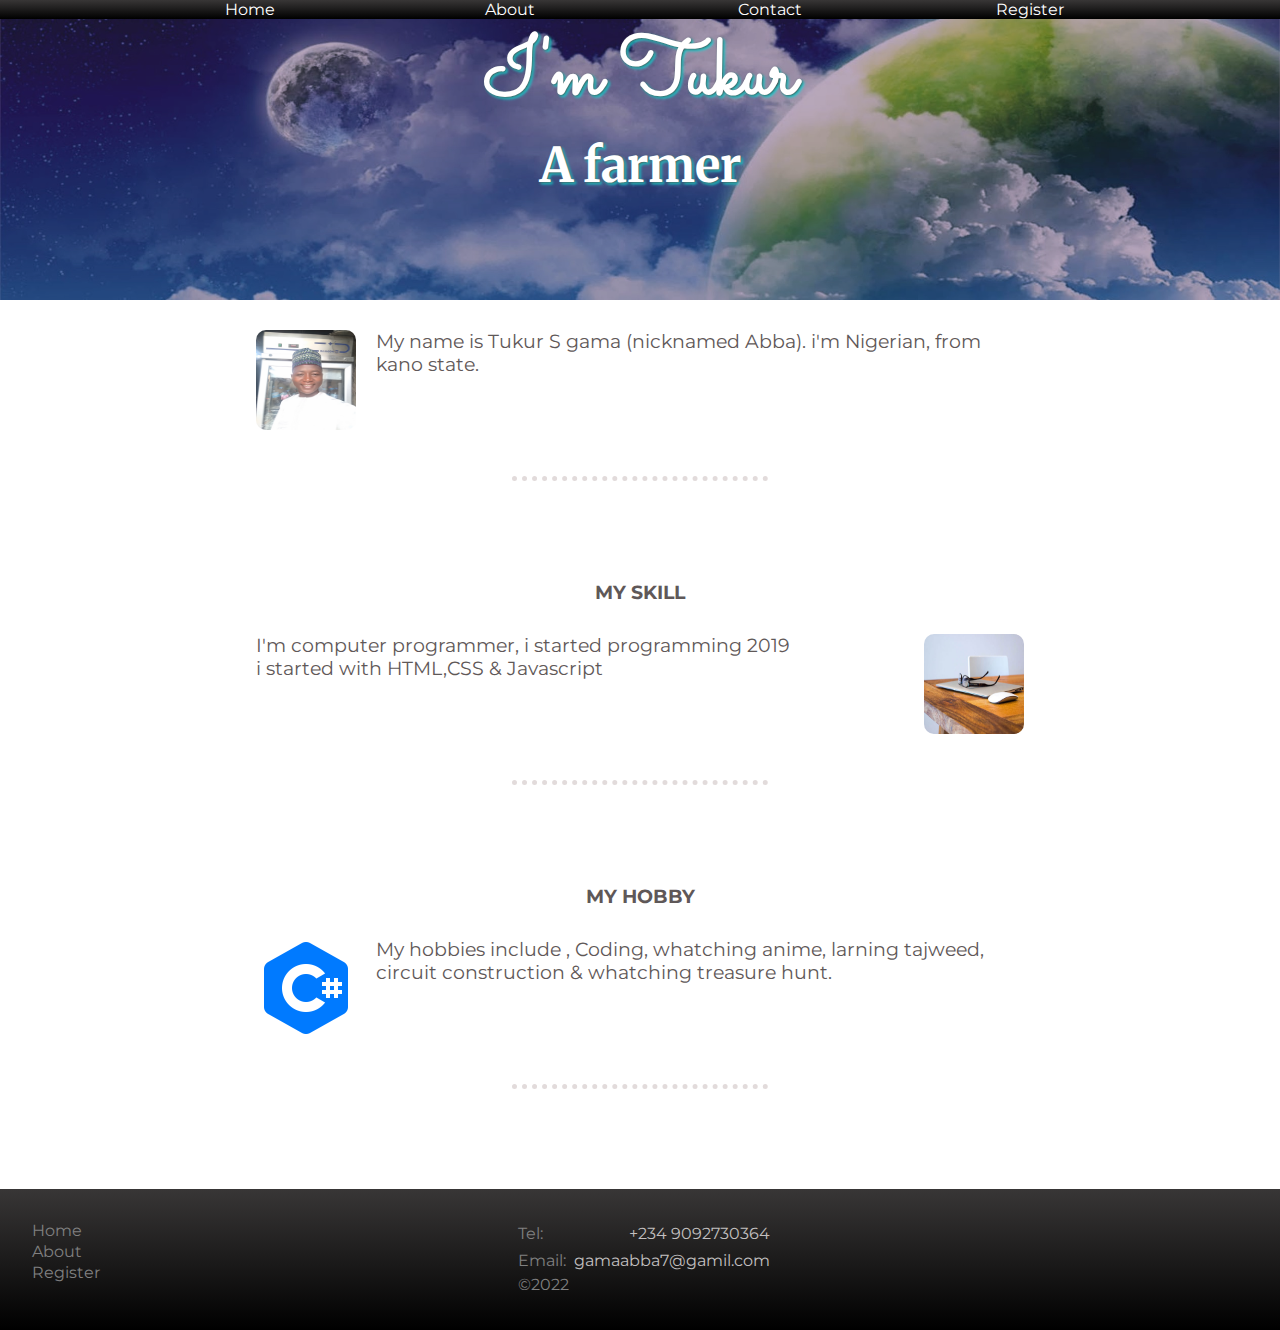
<file: telegarm website/index.htm>
<!DOCTYPE html>
<html lang="en">
<head>
    <link rel="stylesheet" href="style.css">
    <link rel="icon" href="icons/favicon.ico">
    <link rel="preconnect" href="https://fonts.googleapis.com">
<link rel="preconnect" href="https://fonts.gstatic.com" crossorigin>
<link href="https://fonts.googleapis.com/css2?family=Merriweather&family=Montserrat&family=Sacramento&display=swap" rel="stylesheet">
    <meta charset="UTF-8">
    <meta http-equiv="X-UA-Compatible" content="IE=edge">
    <meta name="viewport" content="width=device-width, initial-scale=1.0">
    <title>My personal page</title>
</head>
<body>
    <header>
    <nav class="header-nav">
        <ul>
            <li><a href="index.htm">Home</a></li>
            <li><a href="about.htm">about</a></li>
            <li><a href="#contact">contact</a></li>
            <li><a href="register.htm">register</a></li>
        </ul>
    </nav>
    <h1 class="header main-topic">I'm Tukur</h1>
    <h2 class="header sub-topic">A farmer</h2>

    </header>
    <main>
        <p>
            <img src="images/abba.jpg" alt="hoto" class="left">
            My name is Tukur S gama (nicknamed Abba).
            i'm Nigerian, from kano state.
        </p>
        <hr>
        <h3>my skill</h3>
        <p>
            <img src="images/02-small.jpg" alt="" class="right">
            I'm computer programmer, i started programming 2019 <br>
            i started with HTML,CSS & Javascript
        </p>
        <hr>
        <h3>My Hobby</h3>
        <p>
            <img src="images/C-Sharp.png" alt="" class="left">
            My hobbies include , Coding, whatching anime,
            larning tajweed, circuit construction & whatching 
            treasure hunt.
        </p>
        <hr>
    </main>
    <footer>
         <div class="nav">
            <table>
                <tr>
                    <td><a href="index.htm">Home</a></td>
                </tr>
                <tr>
                    <td><a href="about.htm">about</a></td>
                </tr>
                <tr>
                    <td><a href="register.htm">register</a></td>
                </tr>
            </table>
         </div>
         <div class="contact" id="contact">
            <table>
                <tr>
                    <td>Tel: </td>
                    <td class="info">+234 9092730364</td>
                </tr>
                <tr>
                    <td>Email: </td>
                    <td class="info">gamaabba7@gamil.com</td>
                </tr>
                <tr>
                    <td>&copy2022</td>
                </tr>
            </table>
         </div>
    </footer>
</body>
</html>
</file>
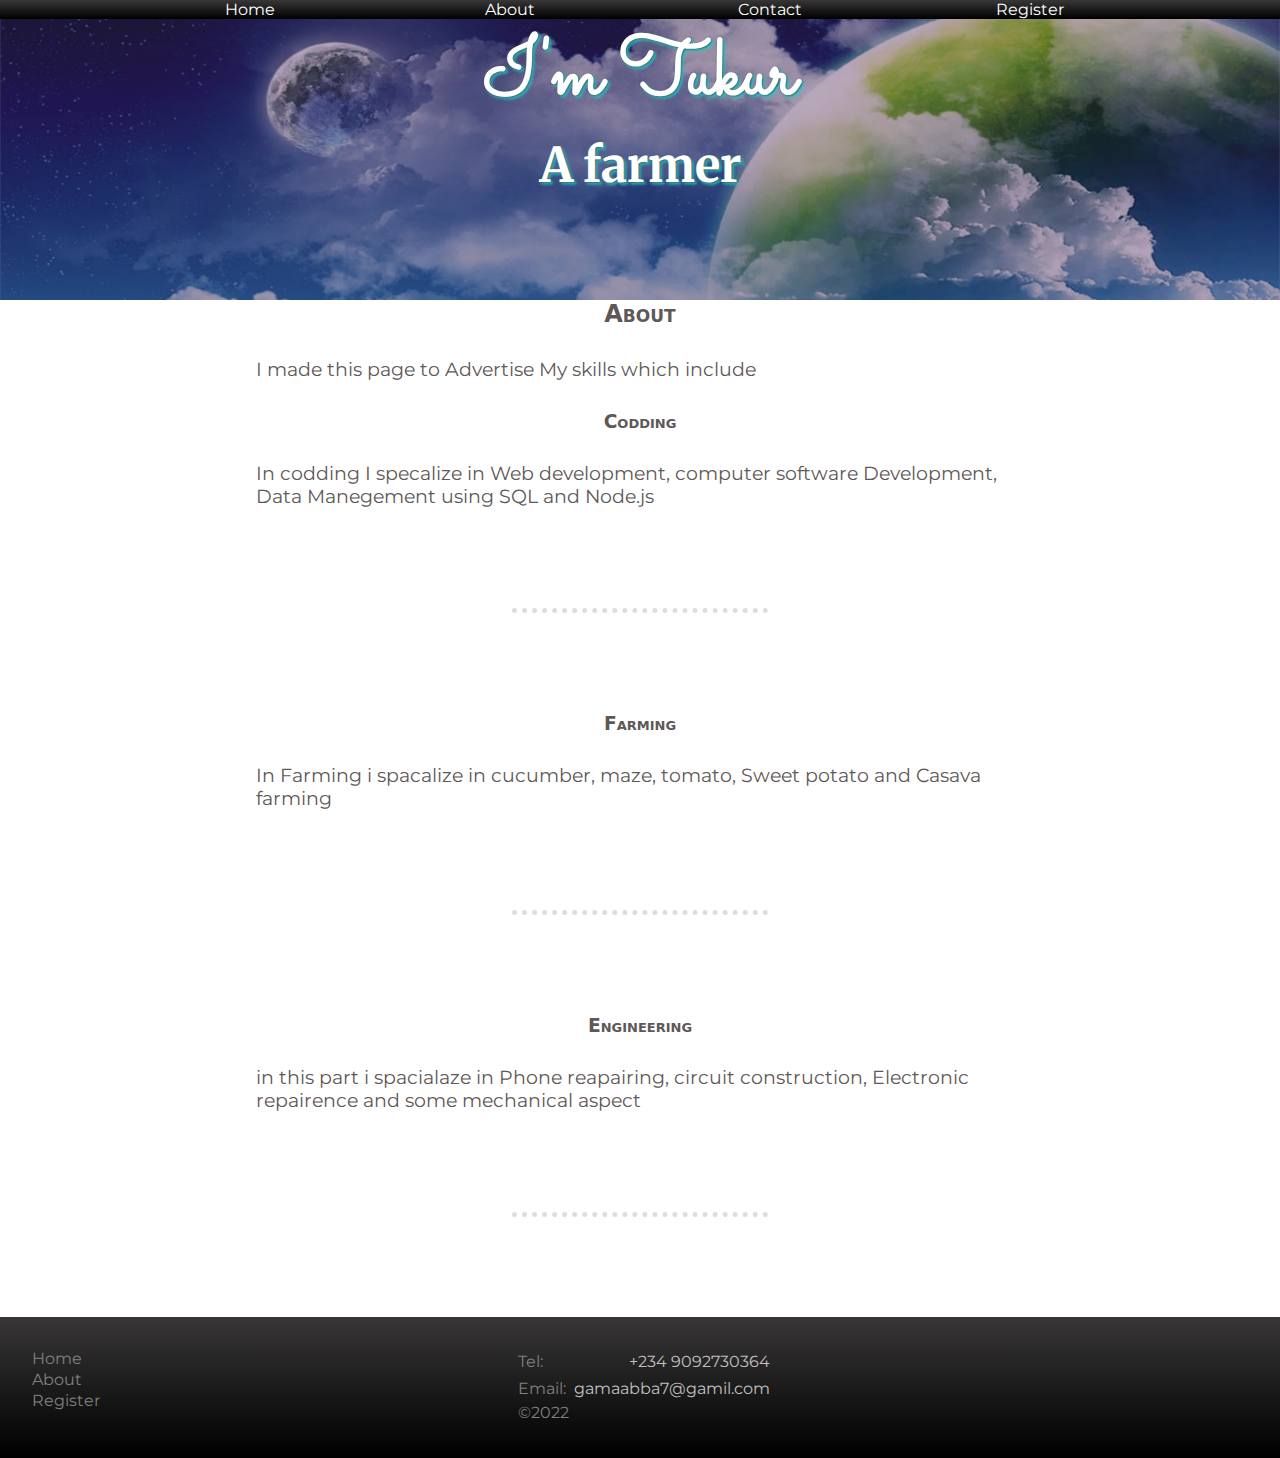
<file: telegarm website/about.htm>
<!DOCTYPE html>
<html lang="en">
<head>
    <link rel="stylesheet" href="style.css">
    <link rel="icon" href="icons/favicon.ico">
    <link rel="preconnect" href="https://fonts.googleapis.com">
<link rel="preconnect" href="https://fonts.gstatic.com" crossorigin>
<link href="https://fonts.googleapis.com/css2?family=Merriweather&family=Montserrat&family=Sacramento&display=swap" rel="stylesheet">
    <meta charset="UTF-8">
    <meta http-equiv="X-UA-Compatible" content="IE=edge">
    <meta name="viewport" content="width=device-width, initial-scale=1.0">
    <title>My personal page</title>
</head>
<body>
    <header>
    <nav class="header-nav">
        <ul>
            <li><a href="index.htm">Home</a></li>
            <li><a href="about.htm">about</a></li>
            <li><a href="#contact">contact</a></li>
            <li><a href="register.htm">register</a></li>
        </ul>
    </nav>
    <h1 class="header main-topic">I'm Tukur</h1>
    <h2 class="header sub-topic">A farmer</h2>
    <div class="white transform"></div>
    <div class="sky transform"></div>
    </header>
    <main>
        <h2 class="abt">About</h2>
        <p>
            I made this page to Advertise My skills which include
        </p>
        <h3 class="abt">Codding</h3>
        <p>
          In codding I specalize in Web development, computer
          software Development, Data Manegement using SQL and Node.js
        </p>
        <hr>
         <h3 class="abt"> Farming</h3>
         <p>
            In Farming i spacalize in cucumber, maze, tomato, Sweet potato 
            and Casava farming
         </p>
<hr>
          <h3 class="abt">Engineering</h3>
          <p>in this part i spacialaze in Phone reapairing, circuit
            construction, Electronic repairence and some mechanical aspect </p>
            <hr>
    </main>
    <footer>
         <div class="nav">
            <table>
                <tr>
                    <td><a href="index.htm">Home</a></td>
                </tr>
                <tr>
                    <td><a href="about.htm">about</a></td>
                </tr>
                <tr>
                    <td><a href="register.htm">register</a></td>
                </tr>
            </table>
         </div>
         <div class="contact" id="contact">
            <table>
                <tr>
                    <td>Tel: </td>
                    <td class="info">+234 9092730364</td>
                </tr>
                <tr>
                    <td>Email: </td>
                    <td class="info">gamaabba7@gamil.com</td>
                </tr>
                <tr>
                    <td>&copy2022</td>
                </tr>
            </table>
         </div>
    </footer>
</body>
</html>
</file>
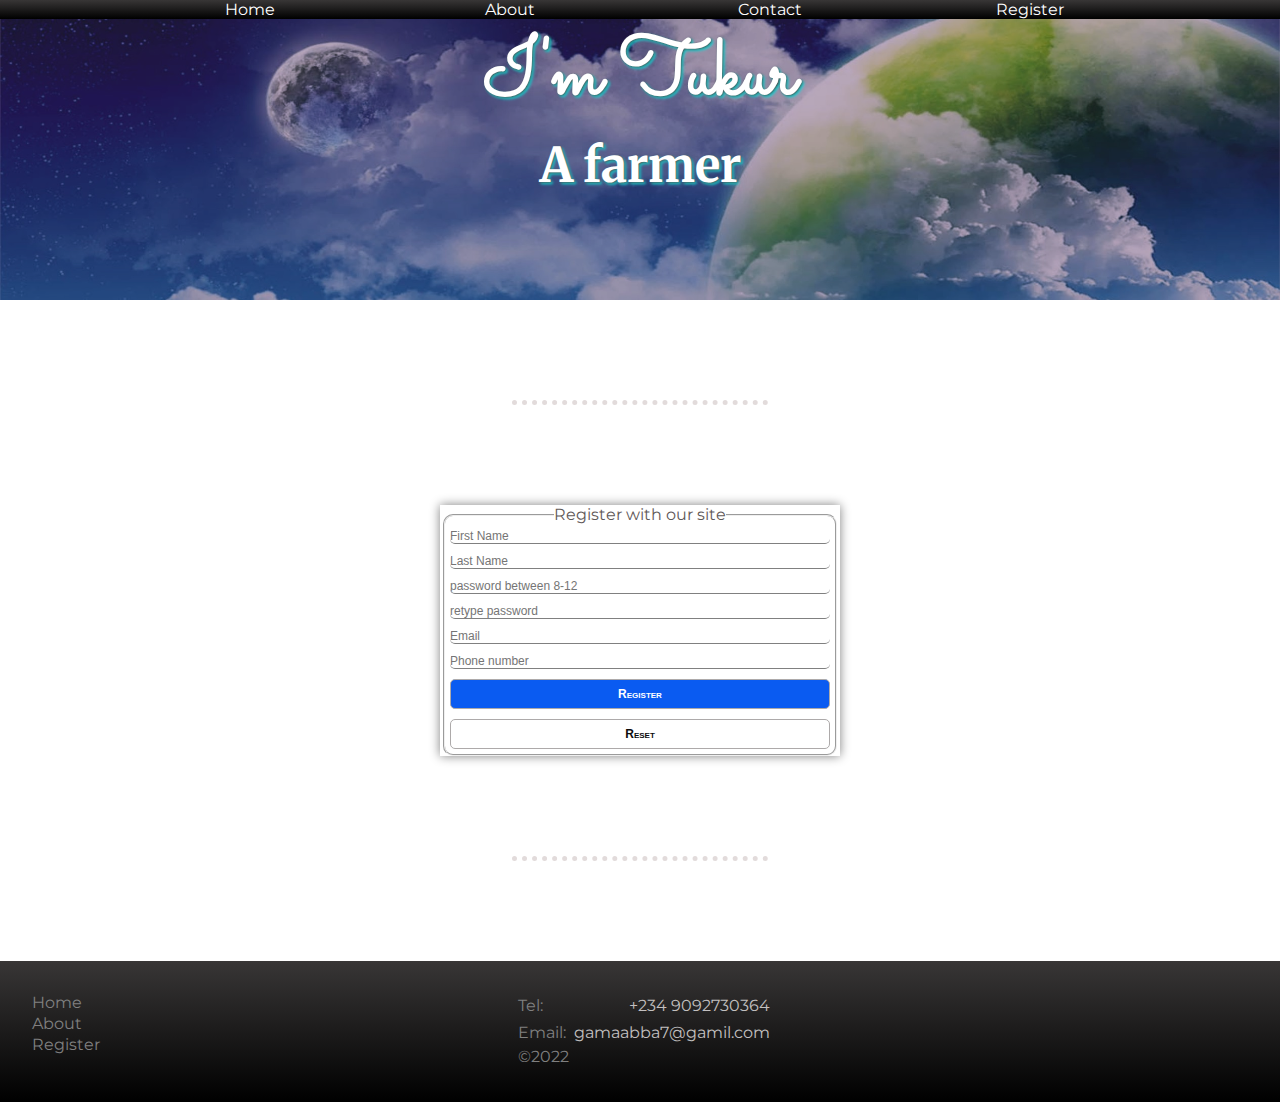
<file: telegarm website/register.htm>
<!DOCTYPE html>
<html lang="en">
<head>
    <link rel="stylesheet" href="style.css">
    <link rel="icon" href="icons/favicon.ico">
    <link rel="preconnect" href="https://fonts.googleapis.com">
<link rel="preconnect" href="https://fonts.gstatic.com" crossorigin>
<link href="https://fonts.googleapis.com/css2?family=Merriweather&family=Montserrat&family=Sacramento&display=swap" rel="stylesheet">
    <meta charset="UTF-8">
    <meta http-equiv="X-UA-Compatible" content="IE=edge">
    <meta name="viewport" content="width=device-width, initial-scale=1.0">
    <title>My personal page</title>
</head>
<body>
    <header>
    <nav class="header-nav">
        <ul>
            <li><a href="index.htm">Home</a></li>
            <li><a href="about.htm">about</a></li>
            <li><a href="#contact">contact</a></li>
            <li><a href="register.htm">register</a></li>
        </ul>
    </nav>
    <h1 class="header main-topic">I'm Tukur</h1>
    <h2 class="header sub-topic">A farmer</h2>
    <div class="white transform"></div>
    <div class="sky transform"></div>
    </header>
    <main>
        <hr>
      <div class="form">
        <form action="post" >
            <fieldset>
                <legend>Register with our site</legend>
                <input type="text" placeholder="First Name">
                <input type="text" placeholder="Last Name">
                <input type="password" placeholder="password between 8-12">
                <input type="password" placeholder="retype password">
                <input type="email" placeholder="Email">
                <input type="tel" placeholder="Phone number">
                <input type="submit" value="Register" class="blue">
                <input type="Reset" class=" white">
            </fieldset>
        </form>
      </div>
      <hr>
    </main>
    <footer>
         <div class="nav">
            <table>
                <tr>
                    <td><a href="index.htm">Home</a></td>
                </tr>
                <tr>
                    <td><a href="about.htm">about</a></td>
                </tr>
                <tr>
                    <td><a href="register.htm">register</a></td>
                </tr>
            </table>
         </div>
         <div class="contact" id="contact">
            <table>
                <tr>
                    <td>Tel: </td>
                    <td class="info">+234 9092730364</td>
                </tr>
                <tr>
                    <td>Email: </td>
                    <td class="info">gamaabba7@gamil.com</td>
                </tr>
                <tr>
                    <td>&copy2022</td>
                </tr>
            </table>
         </div>
    </footer>
</body>
</html>
</file>
<file: telegarm website/style.css>
*{
    margin: 0;
    padding: 0;
 }
 /*header*/
 header{
    height: 300px;
    text-align: center;
    background-image: url(images/background.jpg);
    /* background-size: cover; 
    background-position: center;*/
    background-color: rgb(184, 167, 189);
    background-blend-mode: multiply;
    animation: change 20s infinite linear;
    background-size: cover;
 }
 /* @keyframes change{
   0%{
      background-image: url(images/background.jpg);  
   }
   25%{
      background-image: url(images/background_\(1\).jpg);
   }
   50%{
      background-image: url(images/background\ \(2\).png);
   }
   75%{
      background-image: url(images/background_\(3\).jpg);
   }
   100%{
      background-image: url(images/background.jpg);   
   }
 } */
nav{
   background: linear-gradient(to top,black,rgb(56, 54, 54));
}
li{
   width: 20%;
   display: inline-block;
}
nav li a{
   color: #fff;
   text-decoration: none;
   text-transform: capitalize;
}
li:hover{
   background: linear-gradient(to bottom, aqua,blue);
   border-radius: 10px;
}
.main-topic{
   font-family: 'Sacramento', cursive;
   
}
.sub-topic{
     font-family: 'Merriweather', serif;
}
.header{
color: #fff;
text-shadow: 1px 1px 3px rgb(78, 74, 74),
             2px 2px 3px aqua;
}
.main-topic{
font-size: 5rem;
}
.sub-topic{
font-size: 3rem;
}
.transform{
   position: absolute;
   transform: rotateZ(45deg);
   right: -180px;
   top:54px;
   animation: Come_in 1s linear forwards;
}


/*
;
font-family: 'Montserrat', sans-serif;
font-family: 'Sacramento', cursive;*/




/*main*/
 main{
   text-align: center;
    color: rgb(95, 88, 88);
}
main img{
   width: 100px;
   height: 100px;
   border-radius: 10px;
}
p{
   margin: 30px 20%;
   font-size: 19px;
   text-align: left;
}
.left{
   float: left;
   margin-right: 20px;
}
.right{
   float: right;
   margin-left: 20px;
}
hr{
   width: 20%;
   border: none;
   border-bottom: dotted 5px rgb(226, 219, 219);
   margin: 100px auto;
}
h3{
   margin: 20px auto;
   text-transform: uppercase;
}





/*footer*/

footer{
   background: linear-gradient(to top,black,rgb(56, 54, 54));
}
footer div{
   display: inline-block;
   margin: 30px;
}
.nav{
   float: left;
}
.contact{
   margin-left: 30%;
}
footer a{
   text-decoration: none;
   color: gray;
   text-transform: capitalize;
}
footer a:hover{
   color: #fff;
}
.contact table{
   color: gray;
}
.info{
   color: rgb(195, 192, 192);
   text-align: right;
   padding: 3px;
}
.abt{
   text-transform: capitalize;
   font-variant:small-caps;
   font-family: system-ui, -apple-system, BlinkMacSystemFont, 'Segoe UI', Roboto, Oxygen, Ubuntu, Cantarell, 'Open Sans', 'Helvetica Neue', sans-serif;
}
.form{
   margin: 50px auto;
   width: 400px;
   box-shadow: 0 0 10px gray;
}
fieldset{
   display: block;
   width: 390px;
   margin: 5px auto;
   border-radius: 10px;
}
input{
   width: 380px;
   margin: 5px auto;
   font-size: 12px;
   border-radius: 5px;
   border: none;
   border-bottom: 1px solid gray;
}
.blue , .white{
   height: 30px;
   border: 1px solid rgb(173, 170, 170);
   font-family: Arial, Helvetica, sans-serif;
   font-variant: small-caps;
   color: rgb(12, 11, 11);
   font-weight: 800;
}
.blue{
   background-color: rgb(10, 91, 241);
   color: #fff;
}
.white{
   background-color: #fff;
}



/*general*/
body{
font-family: 'Montserrat', sans-serif;

}

/* @media screen and (max-width:500px){
 /*header*/

 /*main*/

 /*footer
} */
</file>
